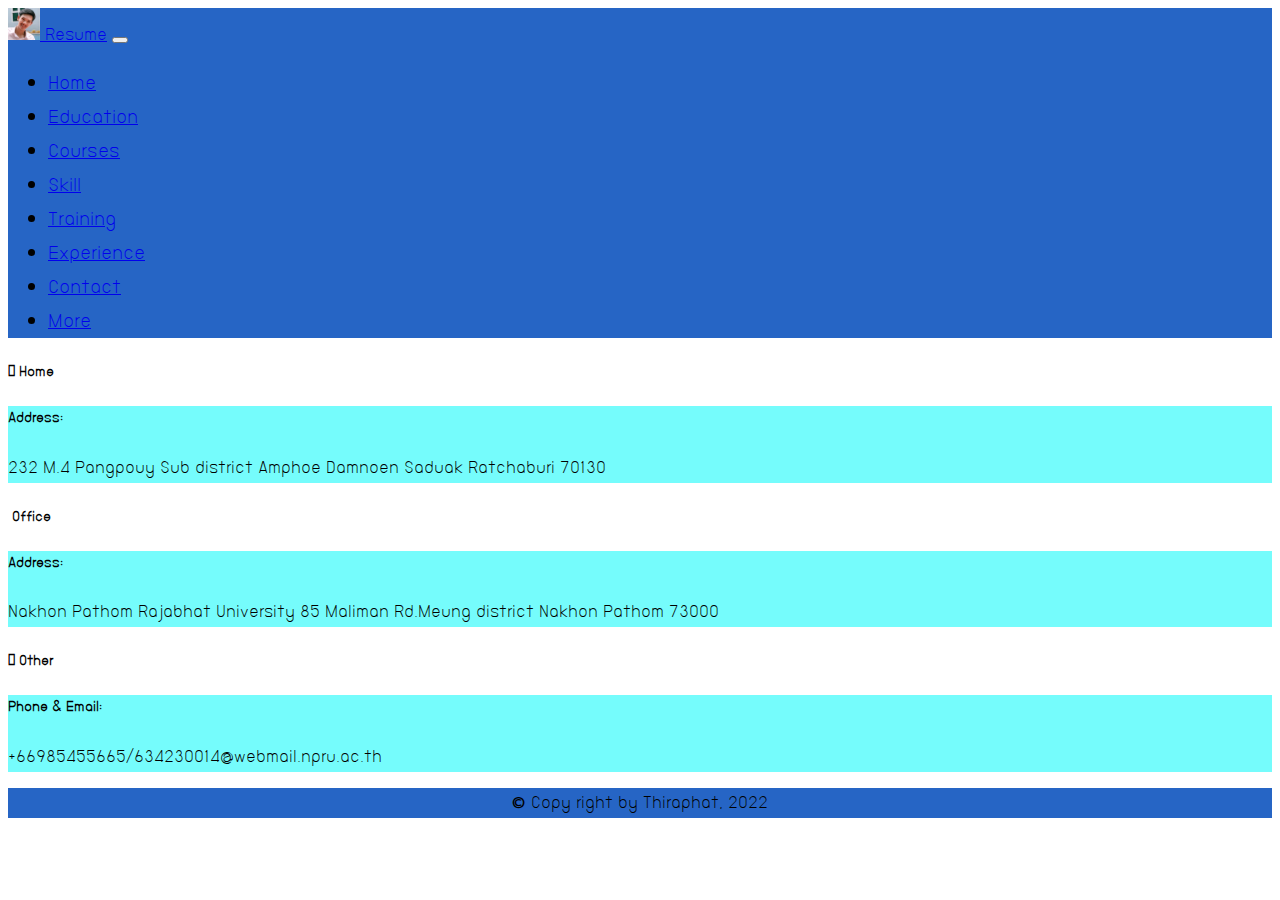
<file: contact.html>
<!DOCTYPE html>
<html lang="en">
<head>
    <meta charset="UTF-8">
    <meta http-equiv="X-UA-Compatible" content="IE=edge">
    <meta name="viewport" content="width=device-width, initial-scale=1.0">
    <title>Document</title>
    <!-- <link rel="stylesheet" href="scr/bootstrap/css/bootstrap.min.css"> -->
    <link rel="stylesheet" href="https://pro.fontawesome.com/releases/v5.10.0/css/all.css">
    <link href="https://cdn.jsdelivr.net/npm/bootstrap@5.0.2/dist/css/bootstrap.min.css" rel="stylesheet" integrity="sha384-EVSTQN3/azprG1Anm3QDgpJLIm9Nao0Yz1ztcQTwFspd3yD65VohhpuuCOmLASjC" crossorigin="anonymous">
    
     <style>
      /* googlefont :IBM Plex Sans Thai , Prompt*/ 
@import url('https://fonts.googleapis.com/css2?family=IBM+Plex+Sans+Thai:wght@300&fam ily=Prompt:ital,wght@0,100;0,400;1,100&display=swap');
@import url('https://fonts.googleapis.com/css2?family=Prompt:ital@1&display=swap');
              @font-face {
            
                font-family: "Bangna";
            src: url('src/font/bangna-new.ttf'),
                 url('src/font/bangna-new.eot');

        }
        *{            
            font-family: "Bangna";
            /* font-weight: bold;  */
            /* font-style: italic; */
            /* font-family: 'Athiti', sans-serif; */
        }
    

     </style>
     <link rel="stylesheet" href="src/css/custom.css">
</head>
<body>
    <!-- เมนู -->
    <nav class="navbar navbar-expand-sm navbar-dark bg-dark">
        <div class="container">
          <a class="navbar-brand" href="#"> <img src="src/images/profile.png" alt="" class="rounded-pill ms-2" style="width: 32px; ;"> Resume</a>
          <button class="navbar-toggler" type="button" data-bs-toggle="collapse" data-bs-target="#navbarSupportedContent" aria-controls="navbarSupportedContent" aria-expanded="false" aria-label="Toggle navigation">
            <span class="navbar-toggler-icon"></span>
          </button>
          <div class="collapse navbar-collapse" id="navbarSupportedContent">
            <ul class="navbar-nav ms-auto mb-2 mb-lg-0">
            <li class="nav-item">
                <a class="nav-link " aria-current="page" href="index.html">Home</a>
            </li>
            <li class="nav-item">
                <a class="nav-link " href="education.html">Education</a>
            <li class="nav-item">
                <a class="nav-link" href="courses.html">Courses</a>
            <li class="nav-item">
                <a class="nav-link" href="skill.html">Skill</a>
            <li class="nav-item">
                <a class="nav-link" href="training.html">Training</a>
            <li class="nav-item">
                <a class="nav-link" href="experience.html">Experience</a>
            <li class="nav-item">
                <a class="nav-link active" href="contact.html">Contact</a>
            <li class="nav-item">
                <a class="nav-link" href="more.html">More</a>
            </ul>
          </div>
        </div>
      </nav>
<!-- Grid Cards -->
<div class="row row-cols-1 row-cols-md-3 g-4 mt-1 container me-auto ms-auto">
    <div class="col">
      <div class="card border-primary ">
        <div class="card-header">
            <h5 class="card-title"> <i class="fad fa-home"></i> Home</h5>
        </div>
        <div class="card-body" style="background-color: rgb(117, 252, 252);">
          <h5 class="card-title">Address:</h5>
          <p class="card-text">232 M.4 Pangpouy Sub district Amphoe Damnoen Saduak Ratchaburi 70130</p>
        </div>
      </div>
    </div>
    <div class="col">
      <div class="card border-primary ">
        <div class="card-header">
            <h5 class="card-title"> <i class="fas fa-phone-office"></i> Office</h5>
        </div>
        <div class="card-body" style="background-color: rgb(117, 252, 252);">
          <h5 class="card-title">Address:</h5>
          <p class="card-text">Nakhon Pathom Rajabhat University 85 Maliman Rd.Meung district Nakhon Pathom 73000</p>
        </div>
      </div>
    </div>
    <div class="col">
      <div class="card border-primary">
        <div class="card-header">
            <h5 class="card-title"> <i class="fad fa-bars"></i> Other</h5>
        </div>
        <div class="card-body" style="background-color: rgb(117, 252, 252);">
          <h5 class="card-title">Phone & Email:</h5>
          <p class="card-text">+66985455665/634230014@webmail.npru.ac.th</p>
        </div>
      </div>
    </div>
   
</div>
    
  </div>
<!--แบ่ง 3 คอลัมน์-->

<!--Footer-->
  <footer>
    <div class="container-fluid py-3 bg-dark mt-3 fixed-bottom">
      <center><span><span style="font-family: 'Prompt', sans-serif;">&COPY; </span> Copy right by Thiraphat, 2022</span></center>
    </div>
    </footer>
    <!-- <link rel="stylesheet" href="scr/bootstrap/js/bootstrap.min.js"> -->
    <script src="https://cdn.jsdelivr.net/npm/bootstrap@5.0.2/dist/js/bootstrap.bundle.min.js" integrity="sha384-MrcW6ZMFYlzcLA8Nl+NtUVF0sA7MsXsP1UyJoMp4YLEuNSfAP+JcXn/tWtIaxVXM" crossorigin="anonymous"></script>
</body>
</html>
</file>
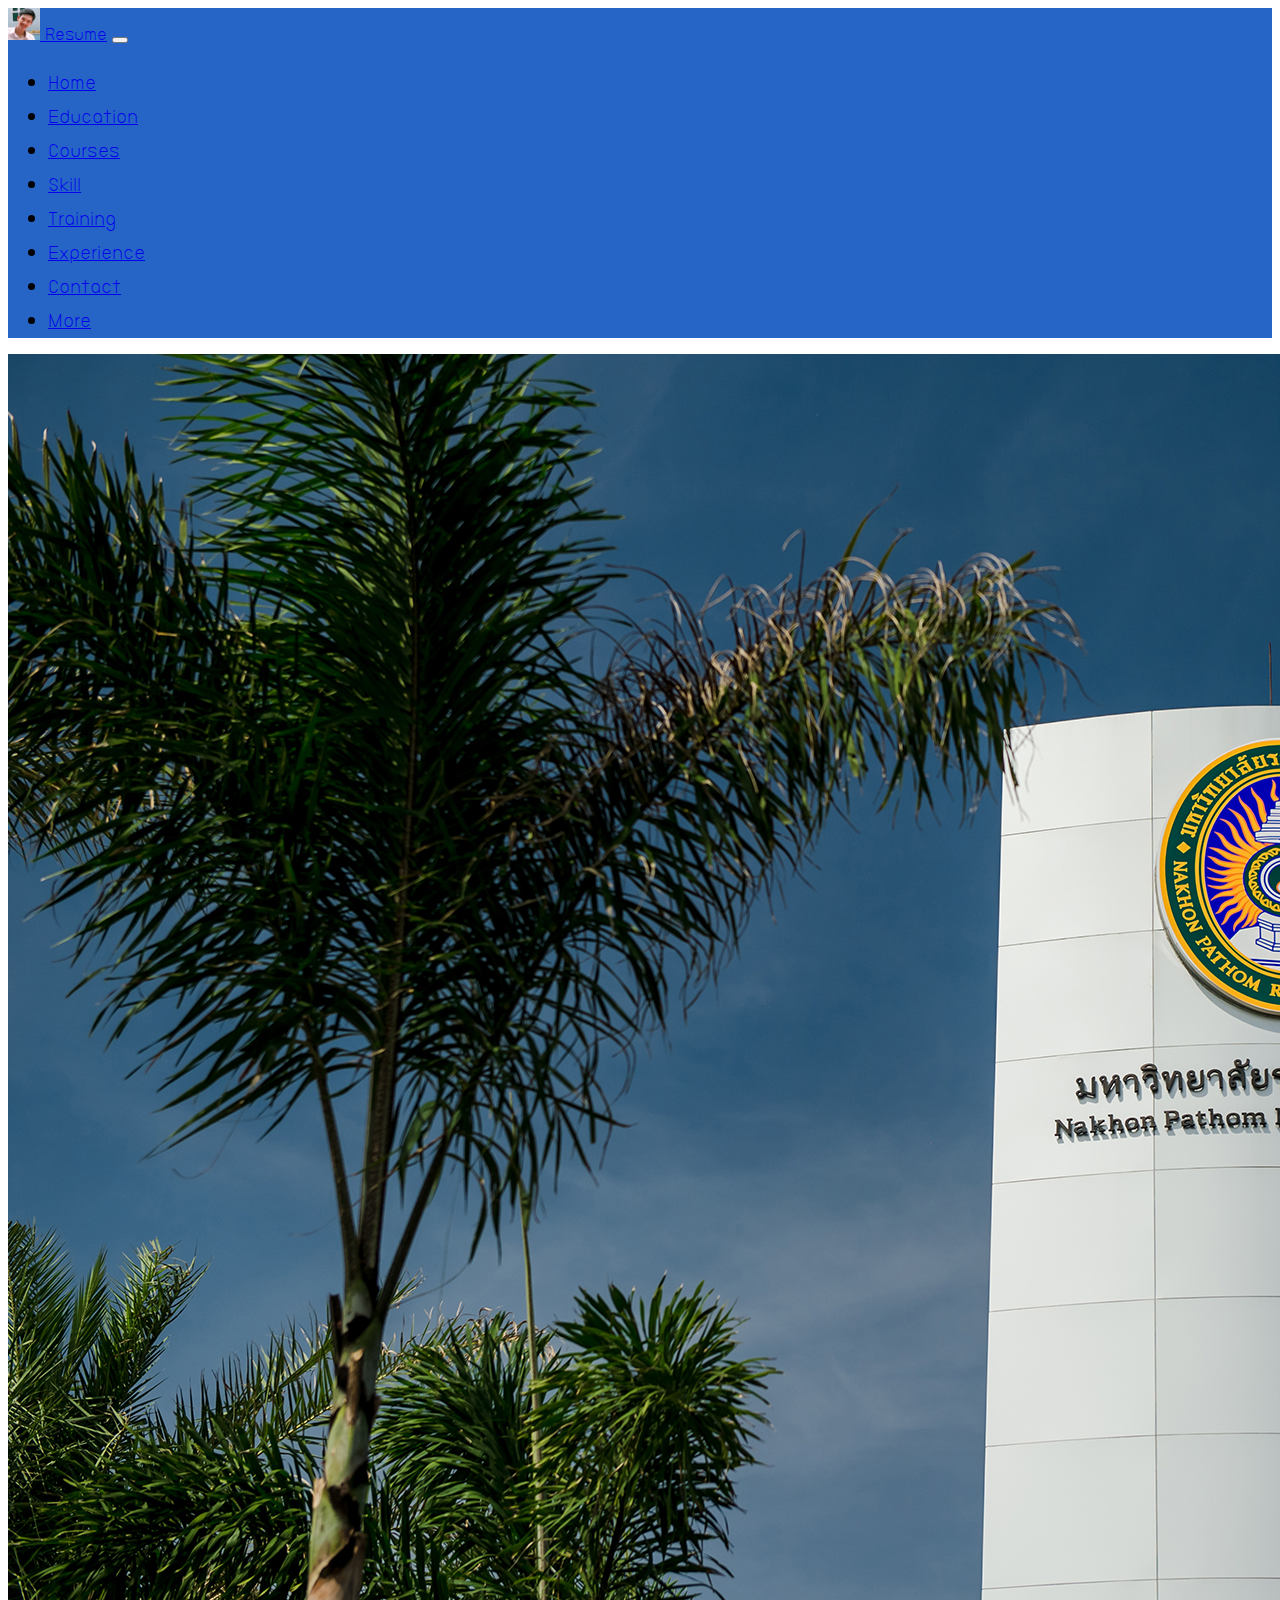
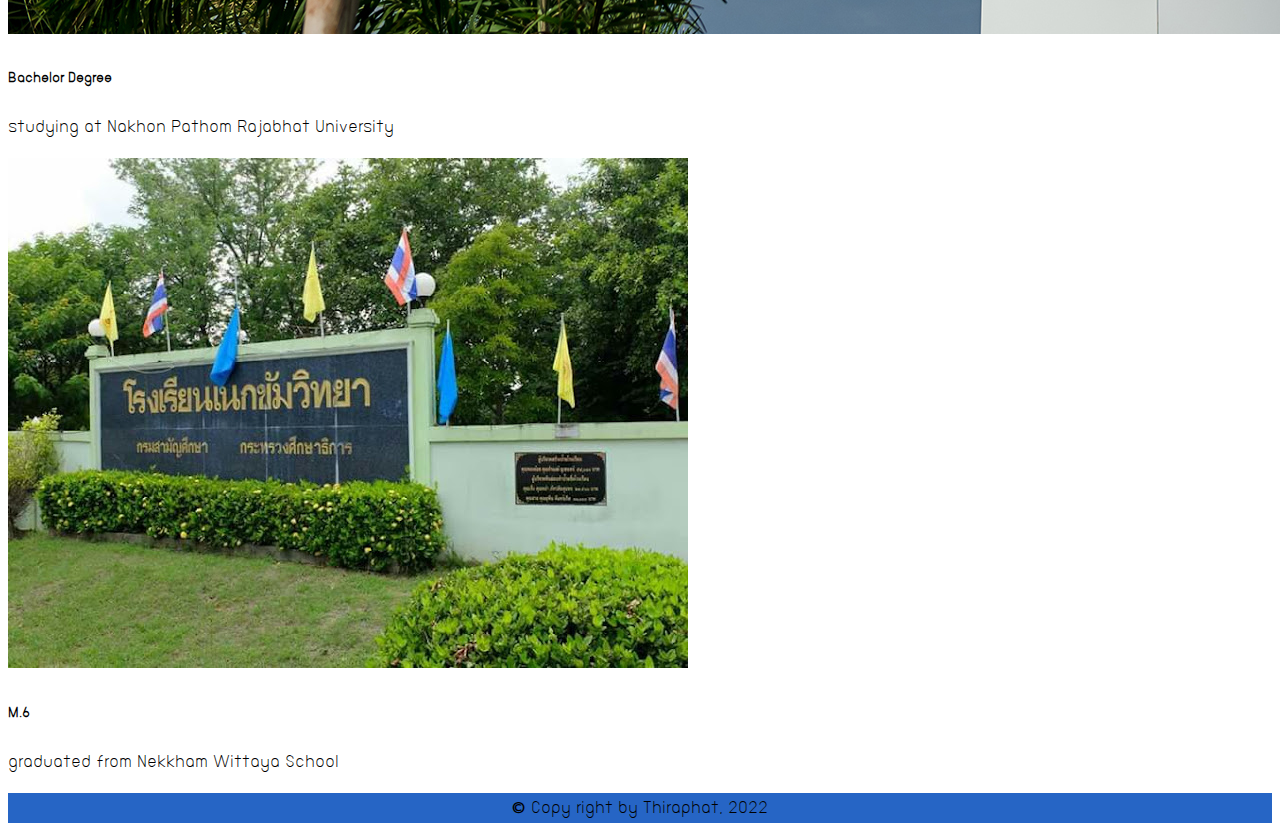
<file: education.html>
<!DOCTYPE html>
<html lang="en">
<head>
    <meta charset="UTF-8">
    <meta http-equiv="X-UA-Compatible" content="IE=edge">
    <meta name="viewport" content="width=device-width, initial-scale=1.0">
    <title>Document</title>
    <!-- <link rel="stylesheet" href="scr/bootstrap/css/bootstrap.min.css"> -->
    <link href="https://cdn.jsdelivr.net/npm/bootstrap@5.0.2/dist/css/bootstrap.min.css" rel="stylesheet" integrity="sha384-EVSTQN3/azprG1Anm3QDgpJLIm9Nao0Yz1ztcQTwFspd3yD65VohhpuuCOmLASjC" crossorigin="anonymous">
    
     <style>
      /* googlefont :IBM Plex Sans Thai , Prompt*/ 
@import url('https://fonts.googleapis.com/css2?family=IBM+Plex+Sans+Thai:wght@300&fam ily=Prompt:ital,wght@0,100;0,400;1,100&display=swap');
@import url('https://fonts.googleapis.com/css2?family=Prompt:ital@1&display=swap');
              @font-face {
            
                font-family: "Bangna";
            src: url('src/font/bangna-new.ttf'),
                 url('src/font/bangna-new.eot');

        }
        *{            
            font-family: "Bangna";
            /* font-weight: bold;  */
            /* font-style: italic; */
            /* font-family: 'Athiti', sans-serif; */
        }
    

     </style>
     <link rel="stylesheet" href="src/css/custom.css">
</head>
<body>
    <!-- เมนู -->
    <nav class="navbar navbar-expand-sm navbar-dark bg-dark">
        <div class="container">
          <a class="navbar-brand" href="#"> <img src="src/images/profile.png" alt="" class="rounded-pill ms-2" style="width: 32px; ;"> Resume</a>
          <button class="navbar-toggler" type="button" data-bs-toggle="collapse" data-bs-target="#navbarSupportedContent" aria-controls="navbarSupportedContent" aria-expanded="false" aria-label="Toggle navigation">
            <span class="navbar-toggler-icon"></span>
          </button>
          <div class="collapse navbar-collapse" id="navbarSupportedContent">
            <ul class="navbar-nav ms-auto mb-2 mb-lg-0">
            <li class="nav-item">
                <a class="nav-link " aria-current="page" href="index.html">Home</a>
            </li>
            <li class="nav-item">
                <a class="nav-link active" href="education.html">Education</a>
            <li class="nav-item">
                <a class="nav-link" href="courses.html">Courses</a>
            <li class="nav-item">
                <a class="nav-link" href="skill.html">Skill</a>
            <li class="nav-item">
                <a class="nav-link" href="training.html">Training</a>
            <li class="nav-item">
                <a class="nav-link" href="experience.html">Experience</a>
            <li class="nav-item">
                <a class="nav-link" href="contact.html">Contact</a>
            <li class="nav-item">
                <a class="nav-link" href="more.html">More</a>
            </ul>
          </div>
        </div>
      </nav>
<!-- Grid Cards -->
<div class="row row-cols-1 row-cols-md-2 g-4 container me-auto ms-auto mt-2 mb-3">
    <div class="col">
      <div class="card">
        <img src="src/images/sl02.png"="card-img-top" alt="...">
        <div class="card-body">
          <h5 class="card-title">Bachelor Degree</h5>
          <p class="card-text">studying at Nakhon Pathom Rajabhat University</p>
        </div>
      </div>
    </div>
    <div class="col">
      <div class="card">
        <img src="src/images/m6.jpg" class="card-img-top" alt="...">
        <div class="card-body">
          <h5 class="card-title">M.6</h5>
          <p class="card-text">graduated from Nekkham Wittaya School</p>
        </div>
      </div>
    </div>
    
  </div>
<!--แบ่ง 3 คอลัมน์-->

<!--Footer-->
  <footer>
    <div class="container-fluid py-3 bg-dark mt-3 fixed-bottom">
      <center><span><span style="font-family: 'Prompt', sans-serif;">&COPY; </span> Copy right by Thiraphat, 2022</span></center>
    </div>
    </footer>
    <!-- <link rel="stylesheet" href="scr/bootstrap/js/bootstrap.min.js"> -->
    <script src="https://cdn.jsdelivr.net/npm/bootstrap@5.0.2/dist/js/bootstrap.bundle.min.js" integrity="sha384-MrcW6ZMFYlzcLA8Nl+NtUVF0sA7MsXsP1UyJoMp4YLEuNSfAP+JcXn/tWtIaxVXM" crossorigin="anonymous"></script>
</body>
</html>
</file>
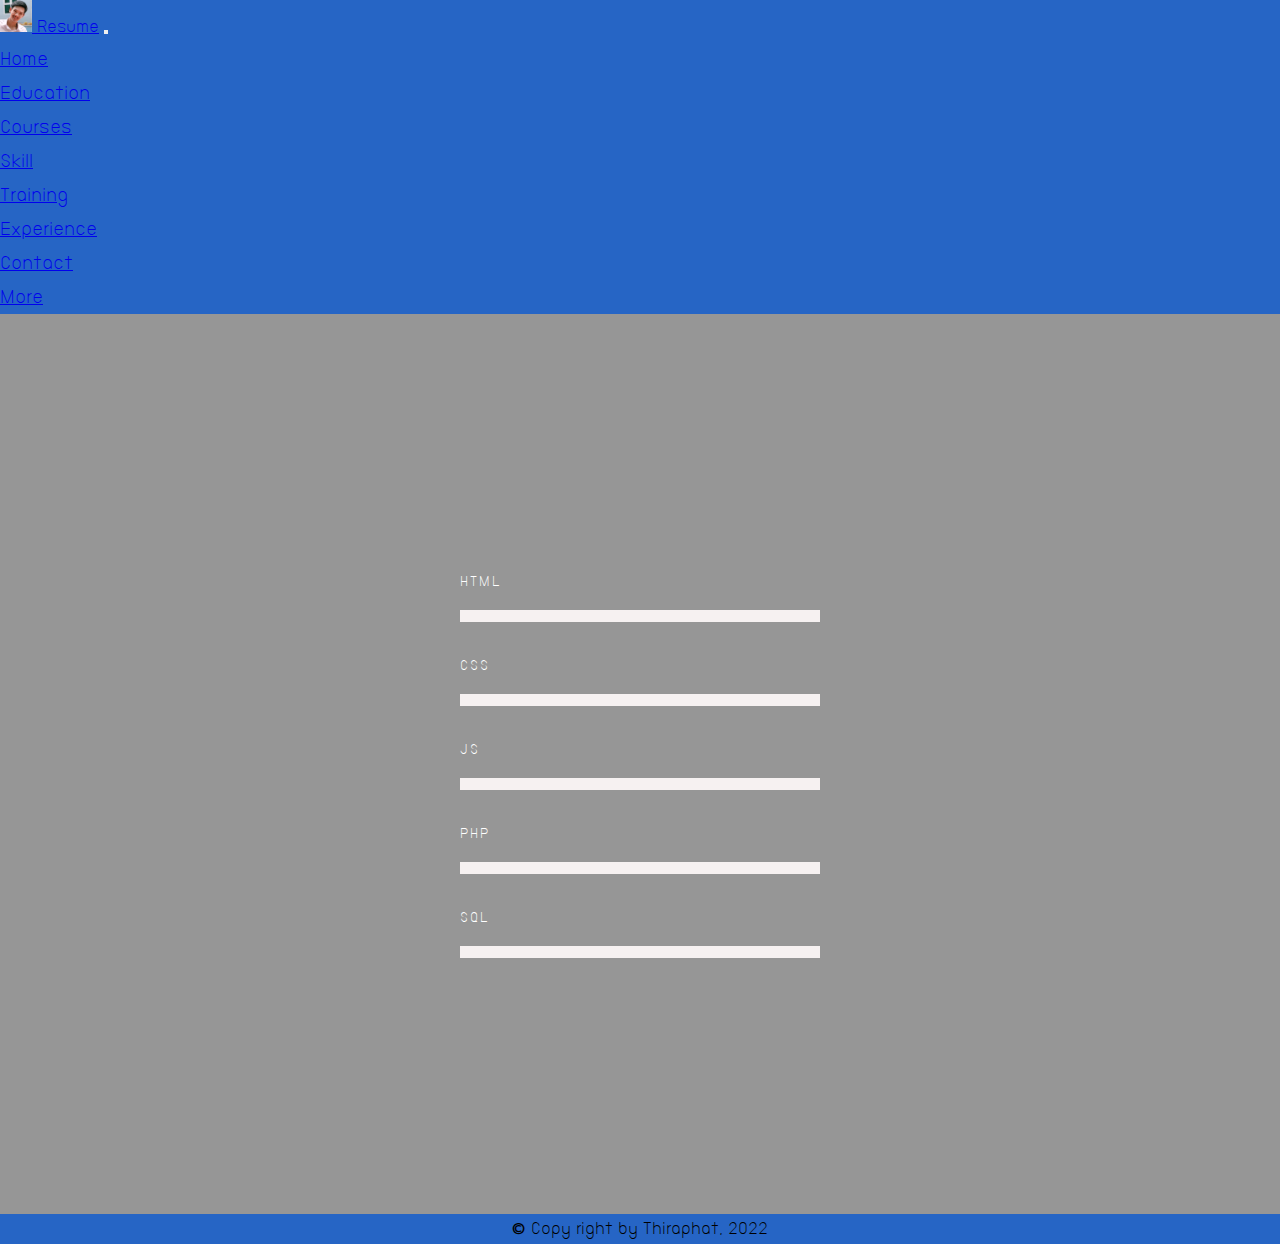
<file: skill.html>
<!DOCTYPE html>
<html lang="en">
<head>
    <meta charset="UTF-8">
    <meta http-equiv="X-UA-Compatible" content="IE=edge">
    <meta name="viewport" content="width=device-width, initial-scale=1.0">
    <title>Document</title>
    <!-- <link rel="stylesheet" href="scr/bootstrap/css/bootstrap.min.css"> -->
    <link href="https://cdn.jsdelivr.net/npm/bootstrap@5.0.2/dist/css/bootstrap.min.css" rel="stylesheet" integrity="sha384-EVSTQN3/azprG1Anm3QDgpJLIm9Nao0Yz1ztcQTwFspd3yD65VohhpuuCOmLASjC" crossorigin="anonymous">
    
     <style>
      /* googlefont :IBM Plex Sans Thai , Prompt*/ 
@import url('https://fonts.googleapis.com/css2?family=IBM+Plex+Sans+Thai:wght@300&fam ily=Prompt:ital,wght@0,100;0,400;1,100&display=swap');
@import url('https://fonts.googleapis.com/css2?family=Prompt:ital@1&display=swap');
              @font-face {
            
                font-family: "Bangna";
            src: url('src/font/bangna-new.ttf'),
                 url('src/font/bangna-new.eot');

        }
        *{            
            font-family: "Bangna";
            /* font-weight: bold;  */
            /* font-style: italic; */
            /* font-family: 'Athiti', sans-serif; */
        }
    

     </style>
     <link rel="stylesheet" href="src/css/custom.css">
    </style>
    <link rel="stylesheet" href="src/css/style.css">
    
</head>
<body>
    <!-- เมนู -->
    <nav class="navbar navbar-expand-sm navbar-dark bg-dark">
        <div class="container">
          <a class="navbar-brand" href="#"> <img src="src/images/profile.png" alt="" class="rounded-pill ms-2" style="width: 32px; ;"> Resume</a>
          <button class="navbar-toggler" type="button" data-bs-toggle="collapse" data-bs-target="#navbarSupportedContent" aria-controls="navbarSupportedContent" aria-expanded="false" aria-label="Toggle navigation">
            <span class="navbar-toggler-icon"></span>
          </button>
          <div class="collapse navbar-collapse" id="navbarSupportedContent">
            <ul class="navbar-nav ms-auto mb-2 mb-lg-0">
            <li class="nav-item">
                <a class="nav-link " aria-current="page" href="index.html">Home</a>
            </li>
            <li class="nav-item">
                <a class="nav-link " href="education.html">Education</a>
            <li class="nav-item">
                <a class="nav-link" href="courses.html">Courses</a>
            <li class="nav-item">
                <a class="nav-link active" href="skill.html">Skill</a>
            <li class="nav-item">
                <a class="nav-link" href="training.html">Training</a>
            <li class="nav-item">
                <a class="nav-link" href="experience.html">Experience</a>
            <li class="nav-item">
                <a class="nav-link" href="contact.html">Contact</a>
            <li class="nav-item">
                <a class="nav-link" href="more.html">More</a>
            </ul>
          </div>
        </div>
      </nav>
<!-- Grid Cards -->
<div class="u-center">
    <section class="skills">
        <div class="skill">
            <h3 class="skill__type">HTML</h3>
            <div class="skill__outer-bar">
                <div class="skill__inner-bar skill__inner-bar--50"></div>
            </div>
        </div>
        <div class="skill">
            <h3 class="skill__type">CSS</h3>
            <div class="skill__outer-bar">
                <div class="skill__inner-bar skill__inner-bar--40"></div>
            </div>
        </div>
        <div class="skill">
            <h3 class="skill__type">JS</h3>
            <div class="skill__outer-bar">
                <div class="skill__inner-bar skill__inner-bar--30"></div>
            </div>
        </div>
        <div class="skill">
            <h3 class="skill__type">PHP</h3>
            <div class="skill__outer-bar">
                <div class="skill__inner-bar skill__inner-bar--20"></div>
            </div>
        </div>
        <div class="skill">
            <h3 class="skill__type">SQL</h3>
            <div class="skill__outer-bar">
                <div class="skill__inner-bar skill__inner-bar--10"></div>
            </div>
        </div>
    </section>
</div>
<!--แบ่ง 3 คอลัมน์-->

<!--Footer-->
  <footer>
    <div class="container-fluid py-3 bg-dark mt-3 fixed-bottom">
      <center><span><span style="font-family: 'Prompt', sans-serif;">&COPY; </span> Copy right by Thiraphat, 2022</span></center>
    </div>
    </footer>
    <!-- <link rel="stylesheet" href="scr/bootstrap/js/bootstrap.min.js"> -->
    <script src="https://cdn.jsdelivr.net/npm/bootstrap@5.0.2/dist/js/bootstrap.bundle.min.js" integrity="sha384-MrcW6ZMFYlzcLA8Nl+NtUVF0sA7MsXsP1UyJoMp4YLEuNSfAP+JcXn/tWtIaxVXM" crossorigin="anonymous"></script>
</body>
</html>
</file>
<file: src/css/custom.css>
.bg-dark {
background-color: #2665c5!important;
}
.nav-link {
    font-size: 18px;
}
.carousel-inner {
    height: 700px;
}
.col-sm-4 h3{
    font-family: 'Prompt', sans-serif;
    font-weight: 100;
    text-align: center;
    text-shadow: 2px 1px 2px #337ff1
}
</file>
<file: src/css/style.css>
* {
    margin: 0;
    padding: 0;
    box-sizing: border-box;
}

body,
html {
    height: 100vh;
}

body {
    background: rgb(150, 150, 150);
    font-family: Arial, Helvetica, sans-serif;
}

.u-center {
    display: flex;
    justify-content: center;
    align-items: center;
    height: 100%;
}

.skills {
    display: flex;
    flex-direction: column;
    align-self: center;
}

.skill {
    margin: 1em 0;
    position: relative;
    width: 22.5em;
}

.skill__type {
    color: #fff;
    font-weight: 300;
    font-size: .8em;
    letter-spacing: .145em;
    text-transform: uppercase;
    width: 5em;
}

.skill__outer-bar, .skill__inner-bar {
    height: .75em;
}

.skill__outer-bar {
    margin-top: 1em;
    background: rgb(246, 241, 241);
}

.skill__inner-bar {
    animation: fillBar 1s forwards;
    transform: scaleX(0);
    transform-origin: 0 0;
}

.skill__inner-bar--50 {
    width: 50%;
    background: #F8A518;
}
.skill__inner-bar--40 {
    width: 40%;
    background: #18A6F8;
}
.skill__inner-bar--30 {
    width: 30%;
    background: #F8DD18;
}
.skill__inner-bar--20 {
    width: 20%;
    background: #8718F8;
}
.skill__inner-bar--10 {
    width: 10%;
    background: #F818B5;
}

@keyframes fillBar {
    to {
        transform: scaleX(1);
    }
}
</file>
